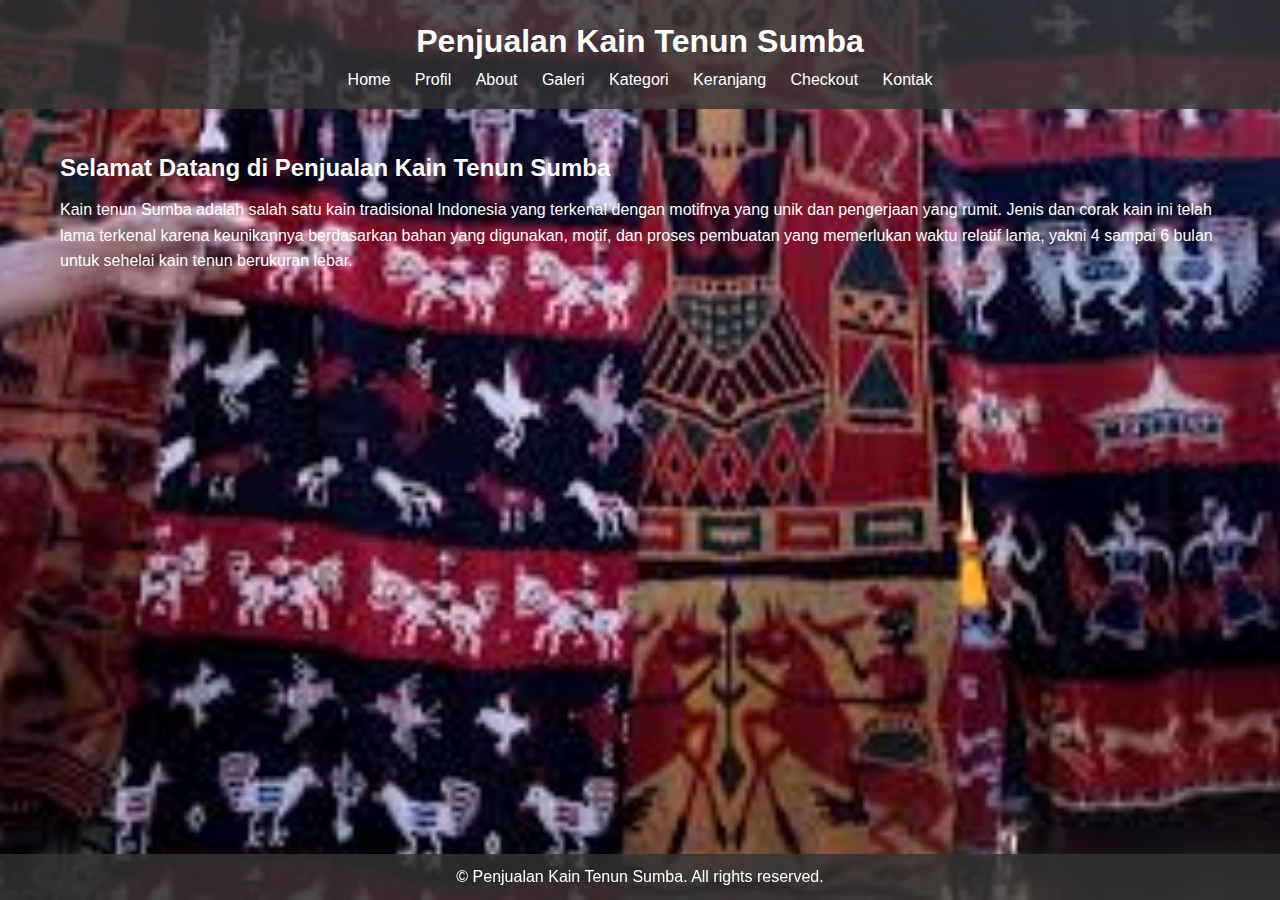
<file: index.html>
<!DOCTYPE html>
<html lang="id">
<head>
    <meta charset="UTF-8">
    <meta name="viewport" content="width=device-width, initial-scale=1.0">
    <title>Penjualan Kain Tenun Sumba - Home</title>
    <link rel="stylesheet" href="styles.css">
</head>
<body>
    <header>
        <h1>Penjualan Kain Tenun Sumba</h1>
        <nav>
            <ul>
                <li><a href="index.html">Home</a></li>
                <li><a href="profil.html">Profil</a></li>
                <li><a href="about.html">About</a></li>
                <li><a href="galeri.html">Galeri</a></li>
                <li><a href="kategori.html">Kategori</a></li>
                <li><a href="keranjang.html">Keranjang</a></li>
                <li><a href="checkout.html">Checkout</a></li>
                <li><a href="kontak.html">Kontak</a></li>
            </ul>
        </nav>
    </header>
    <main>
        <section id="home">
            <h2>Selamat Datang di Penjualan Kain Tenun Sumba</h2>
            <p>Kain tenun Sumba adalah salah satu kain tradisional Indonesia yang terkenal dengan motifnya yang unik dan pengerjaan yang rumit. Jenis dan corak kain ini telah lama terkenal karena keunikannya berdasarkan bahan yang digunakan, motif, dan proses pembuatan yang memerlukan waktu relatif lama, yakni 4 sampai 6 bulan untuk sehelai kain tenun berukuran lebar.</p>
        </section>
    </main>
    <footer>
        <p>&copy; Penjualan Kain Tenun Sumba. All rights reserved.</p>
    </footer>
</body>
</html>
</file>
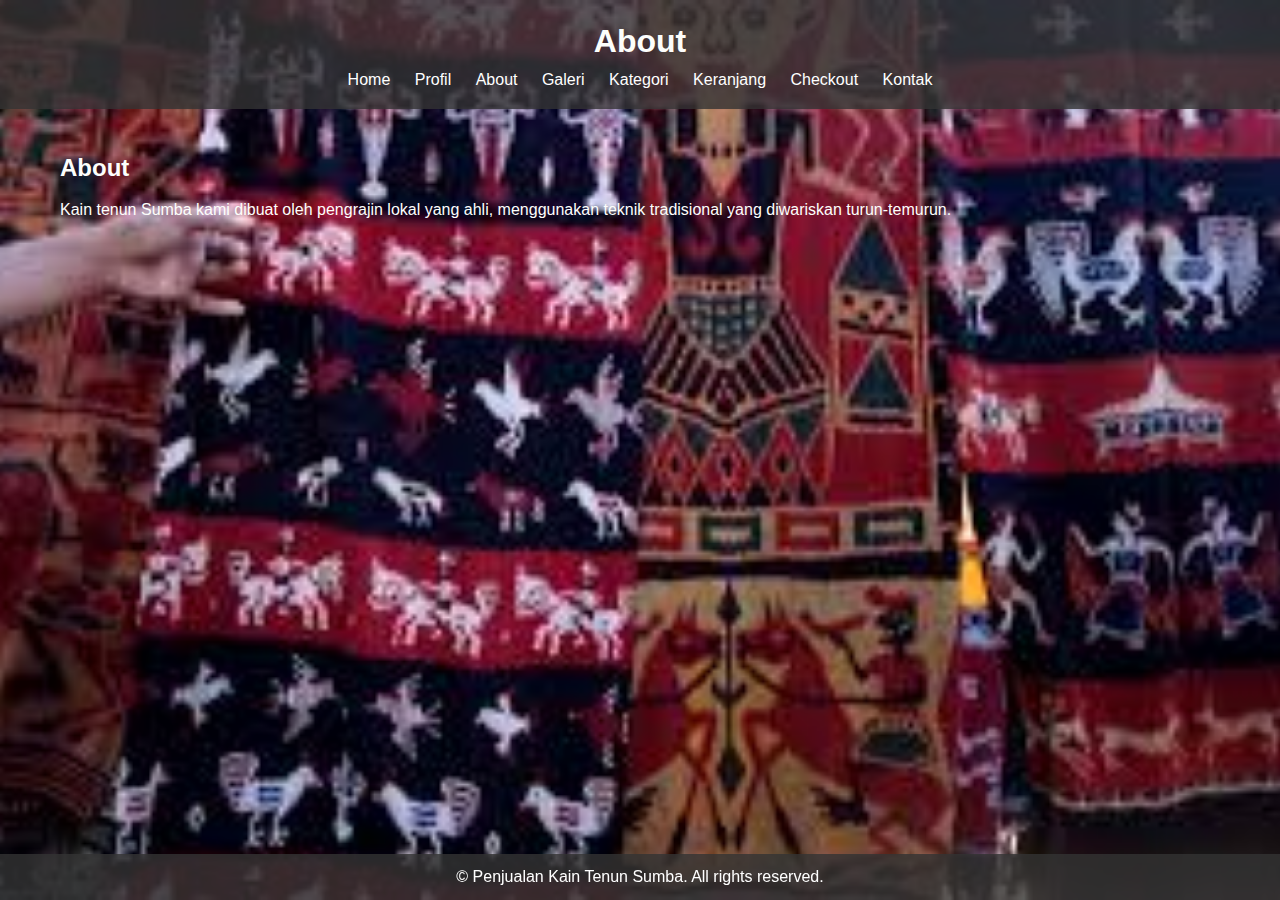
<file: about.html>
<!DOCTYPE html>
<html lang="id">
<head>
    <meta charset="UTF-8">
    <meta name="viewport" content="width=device-width, initial-scale=1.0">
    <title>About</title>
    <link rel="stylesheet" href="styles.css">
</head>
<body>
    <header>
        <h1>About</h1>
        <nav>
            <ul>
                <li><a href="index.html">Home</a></li>
                <li><a href="profil.html">Profil</a></li>
                <li><a href="about.html">About</a></li>
                <li><a href="galeri.html">Galeri</a></li>
                <li><a href="kategori.html">Kategori</a></li>
                <li><a href="keranjang.html">Keranjang</a></li>
                <li><a href="checkout.html">Checkout</a></li>
                <li><a href="kontak.html">Kontak</a></li>
            </ul>
        </nav>
    </header>
    <main>
        <section id="about">
            <h2>About</h2>
            <p>Kain tenun Sumba kami dibuat oleh pengrajin lokal yang ahli, menggunakan teknik tradisional yang diwariskan turun-temurun.</p>
        </section>
    </main>
    <footer>
        <p>&copy; Penjualan Kain Tenun Sumba. All rights reserved.</p>
    </footer>
</body>
</html>
</file>
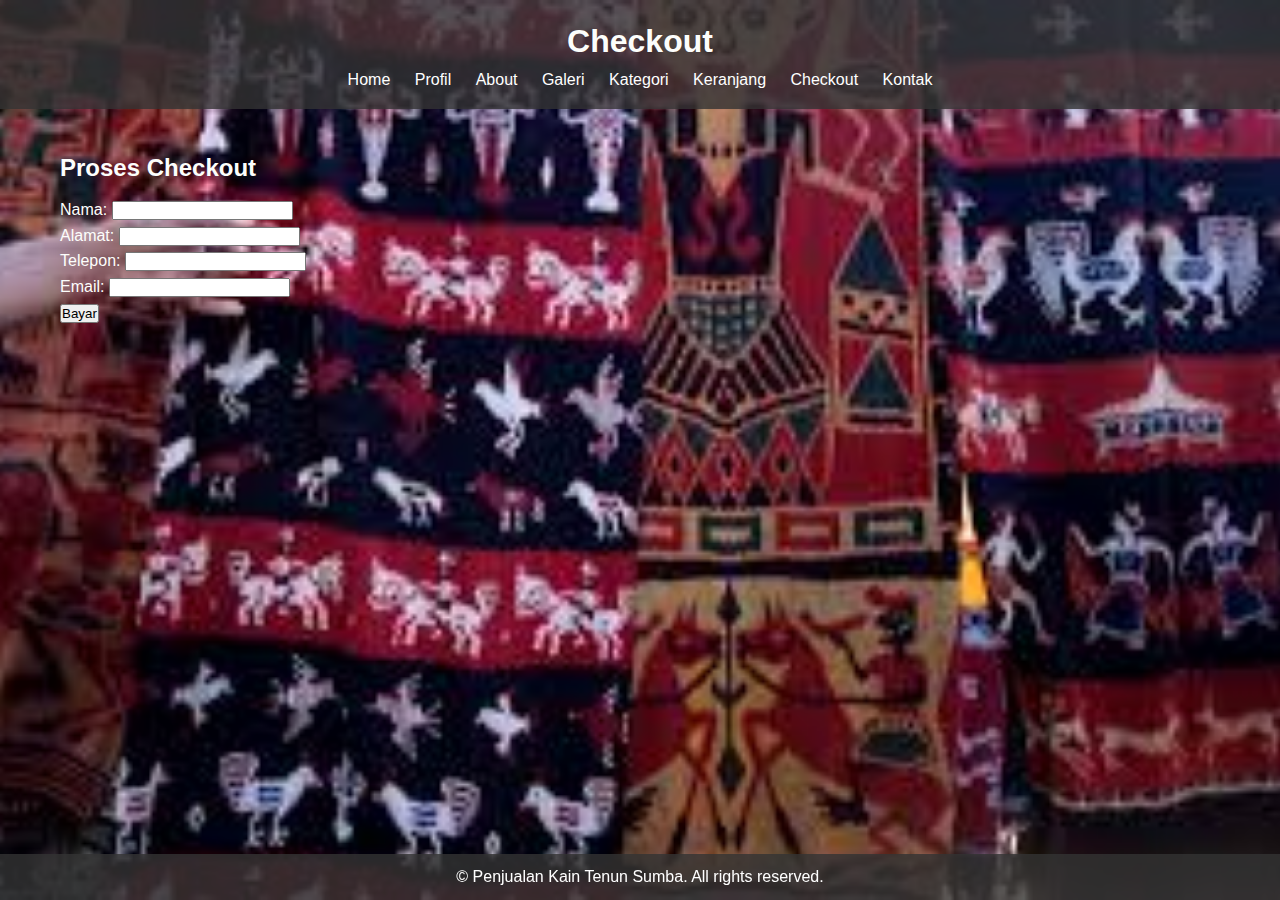
<file: checkout.html>
<!DOCTYPE html>
<html lang="id">
<head>
    <meta charset="UTF-8">
    <meta name="viewport" content="width=device-width, initial-scale=1.0">
    <title>Checkout</title>
    <link rel="stylesheet" href="styles.css">
</head>
<body>
    <header>
        <h1>Checkout</h1>
        <nav>
            <ul>
                <li><a href="index.html">Home</a></li>
                <li><a href="profil.html">Profil</a></li>
                <li><a href="about.html">About</a></li>
                <li><a href="galeri.html">Galeri</a></li>
                <li><a href="kategori.html">Kategori</a></li>
                <li><a href="keranjang.html">Keranjang</a></li>
                <li><a href="checkout.html">Checkout</a></li>
                <li><a href="kontak.html">Kontak</a></li>
            </ul>
        </nav>
    </header>
    <main>
        <section id="checkout">
            <h2>Proses Checkout</h2>
            <form id="checkout-form">
                <label for="nama">Nama:</label>
                <input type="text" id="nama" name="nama" required><br>

                <label for="alamat">Alamat:</label>
                <input type="text" id="alamat" name="alamat" required><br>

                <label for="telepon">Telepon:</label>
                <input type="text" id="telepon" name="telepon" required><br>

                <label for="email">Email:</label>
                <input type="email" id="email" name="email" required><br>

                <button type="submit">Bayar</button>
            </form>
        </section>
    </main>
    <footer>
        <p>&copy; Penjualan Kain Tenun Sumba. All rights reserved.</p>
    </footer>
</body>
</html>
</file>
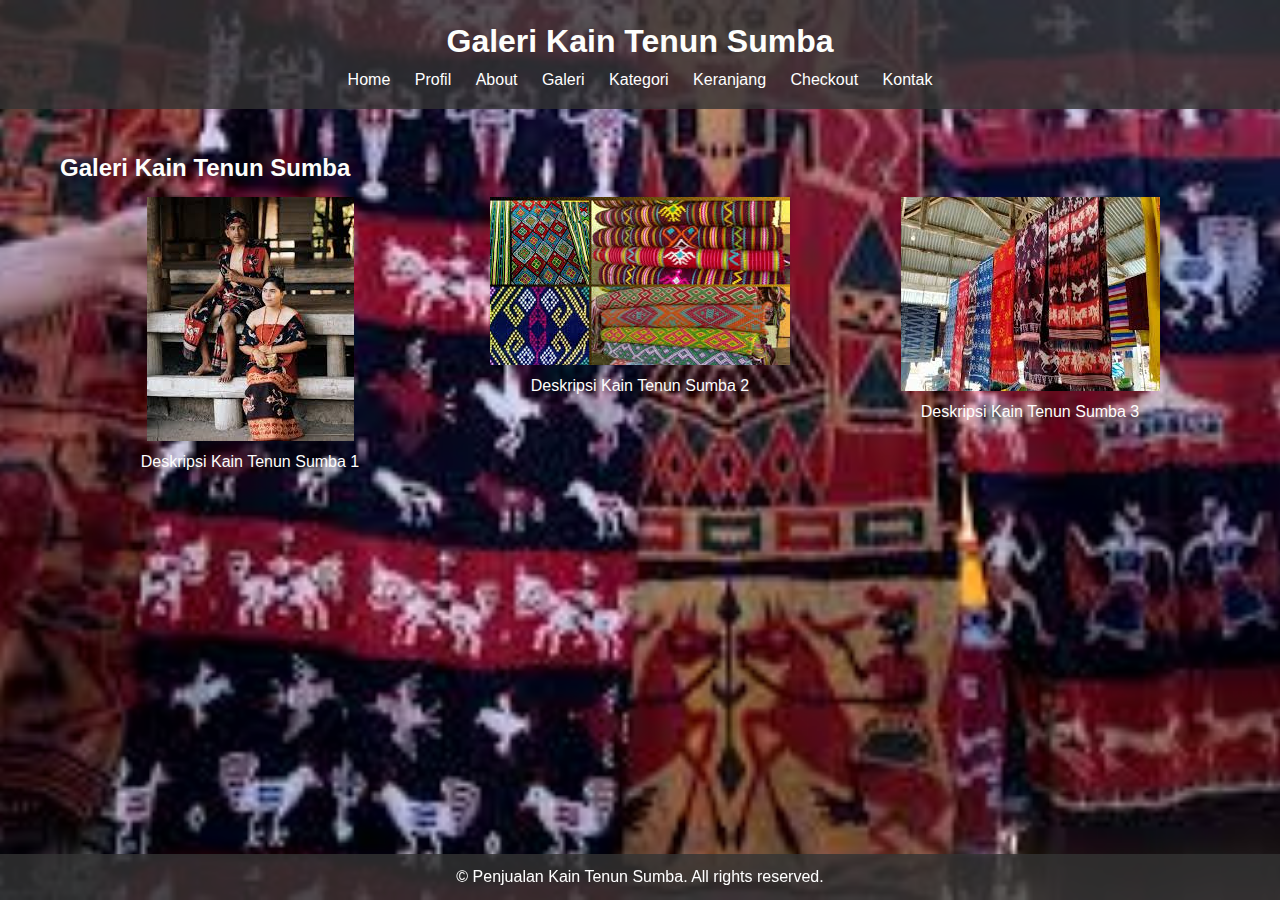
<file: galeri.html>
<!DOCTYPE html>
<html lang="id">
<head>
    <meta charset="UTF-8">
    <meta name="viewport" content="width=device-width, initial-scale=1.0">
    <title>Galeri</title>
    <link rel="stylesheet" href="styles.css">
</head>
<body>
    <header>
        <h1>Galeri Kain Tenun Sumba</h1>
        <nav>
            <ul>
                <li><a href="index.html">Home</a></li>
                <li><a href="profil.html">Profil</a></li>
                <li><a href="about.html">About</a></li>
                <li><a href="galeri.html">Galeri</a></li>
                <li><a href="kategori.html">Kategori</a></li>
                <li><a href="keranjang.html">Keranjang</a></li>
                <li><a href="checkout.html">Checkout</a></li>
                <li><a href="kontak.html">Kontak</a></li>
            </ul>
        </nav>
    </header>
    <main>
        <section id="galeri">
            <h2>Galeri Kain Tenun Sumba</h2>
            <div class="images">
                <div class="image-item">
                    <img src="tenun1.jpg" alt="Kain Tenun Sumba 1">
                    <p>Deskripsi Kain Tenun Sumba 1</p>
                </div>
                <div class="image-item">
                    <img src="tenun2.jpg" alt="Kain Tenun Sumba 2">
                    <p>Deskripsi Kain Tenun Sumba 2</p>
                </div>
                <div class="image-item">
                    <img src="tenun3.jpg" alt="Kain Tenun Sumba 3">
                    <p>Deskripsi Kain Tenun Sumba 3</p>
                </div>
            </div>
        </section>
    </main>
    <footer>
        <p>&copy; Penjualan Kain Tenun Sumba. All rights reserved.</p>
    </footer>
</body>
</html>
</file>
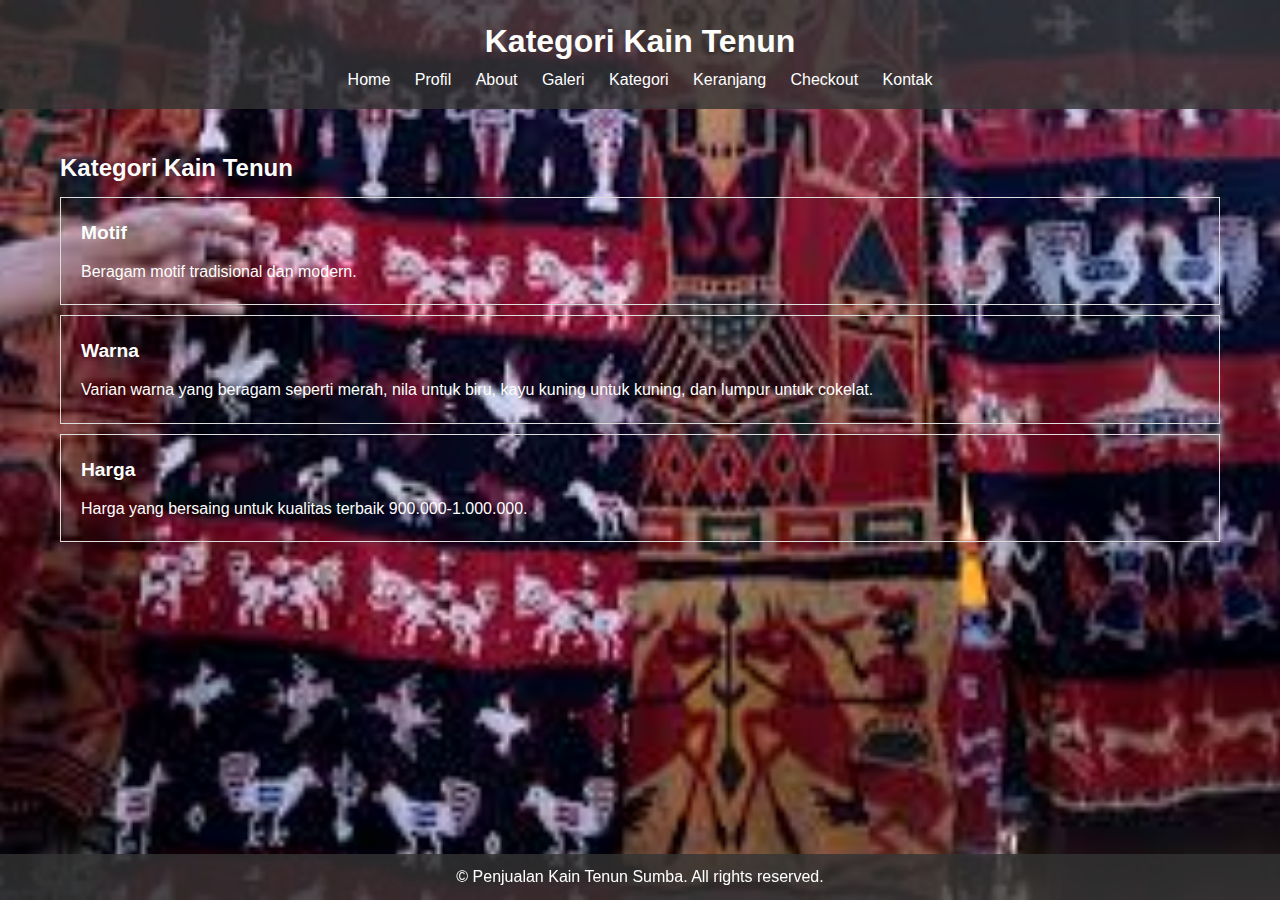
<file: kategori.html>
<!DOCTYPE html>
<html lang="id">
<head>
    <meta charset="UTF-8">
    <meta name="viewport" content="width=device-width, initial-scale=1.0">
    <title>Kategori</title>
    <link rel="stylesheet" href="styles.css">
</head>
<body>
    <header>
        <h1>Kategori Kain Tenun</h1>
        <nav>
            <ul>
                <li><a href="index.html">Home</a></li>
                <li><a href="profil.html">Profil</a></li>
                <li><a href="about.html">About</a></li>
                <li><a href="galeri.html">Galeri</a></li>
                <li><a href="kategori.html">Kategori</a></li>
                <li><a href="keranjang.html">Keranjang</a></li>
                <li><a href="checkout.html">Checkout</a></li>
                <li><a href="kontak.html">Kontak</a></li>
            </ul>
        </nav>
    </header>
    <main>
        <section id="kategori">
            <h2>Kategori Kain Tenun</h2>
            <div class="kategori-item">
                <h3>Motif</h3>
                <p>Beragam motif tradisional dan modern.</p>
            </div>
            <div class="kategori-item">
                <h3>Warna</h3>
                <p>Varian warna yang beragam seperti merah, nila untuk biru, kayu kuning untuk kuning, dan lumpur untuk cokelat.</p>
            </div>
            <div class="kategori-item">
                <h3>Harga</h3>
                <p>Harga yang bersaing untuk kualitas terbaik 900.000-1.000.000.</p>
            </div>
        </section>
    </main>
    <footer>
        <p>&copy; Penjualan Kain Tenun Sumba. All rights reserved.</p>
    </footer>
</body>
</html>
</file>
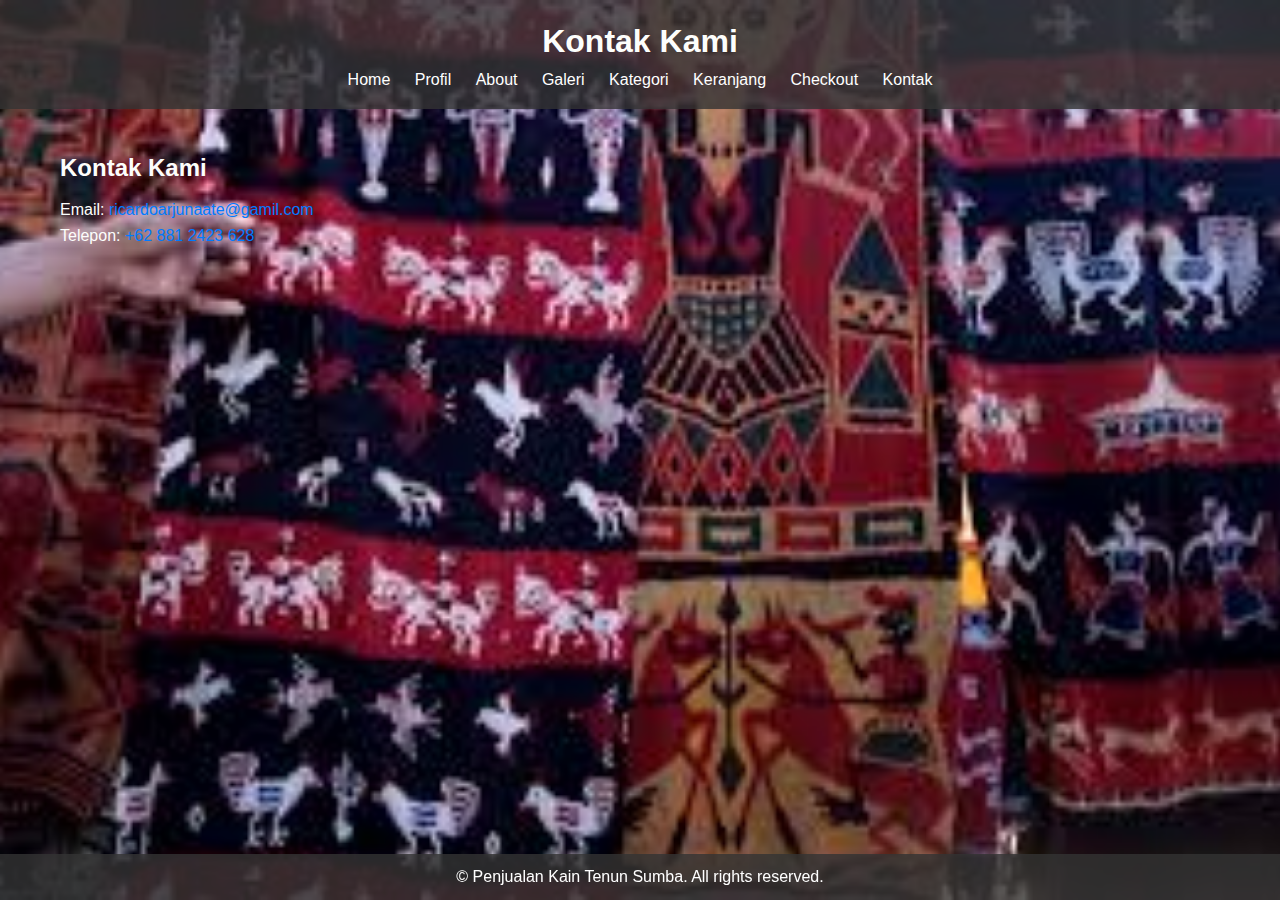
<file: kontak.html>
<!DOCTYPE html>
<html lang="id">
<head>
    <meta charset="UTF-8">
    <meta name="viewport" content="width=device-width, initial-scale=1.0">
    <title>Kontak</title>
    <link rel="stylesheet" href="styles.css">
</head>
<body>
    <header>
        <h1>Kontak Kami</h1>
        <nav>
            <ul>
                <li><a href="index.html">Home</a></li>
                <li><a href="profil.html">Profil</a></li>
                <li><a href="about.html">About</a></li>
                <li><a href="galeri.html">Galeri</a></li>
                <li><a href="kategori.html">Kategori</a></li>
                <li><a href="keranjang.html">Keranjang</a></li>
                <li><a href="checkout.html">Checkout</a></li>
                <li><a href="kontak.html">Kontak</a></li>
            </ul>
        </nav>
    </header>
    <main>
        <section id="kontak">
            <h2>Kontak Kami</h2>
            <p>Email: <a href="mailto:ricardoarjunaate@gamil.com">ricardoarjunaate@gamil.com</a></p>
            <p>Telepon: <a href="tel:+628812423628">+62 881 2423 628</a></p>
        </section>
    </main>
    <footer>
        <p>&copy; Penjualan Kain Tenun Sumba. All rights reserved.</p>
    </footer>
</body>
</html>
</file>
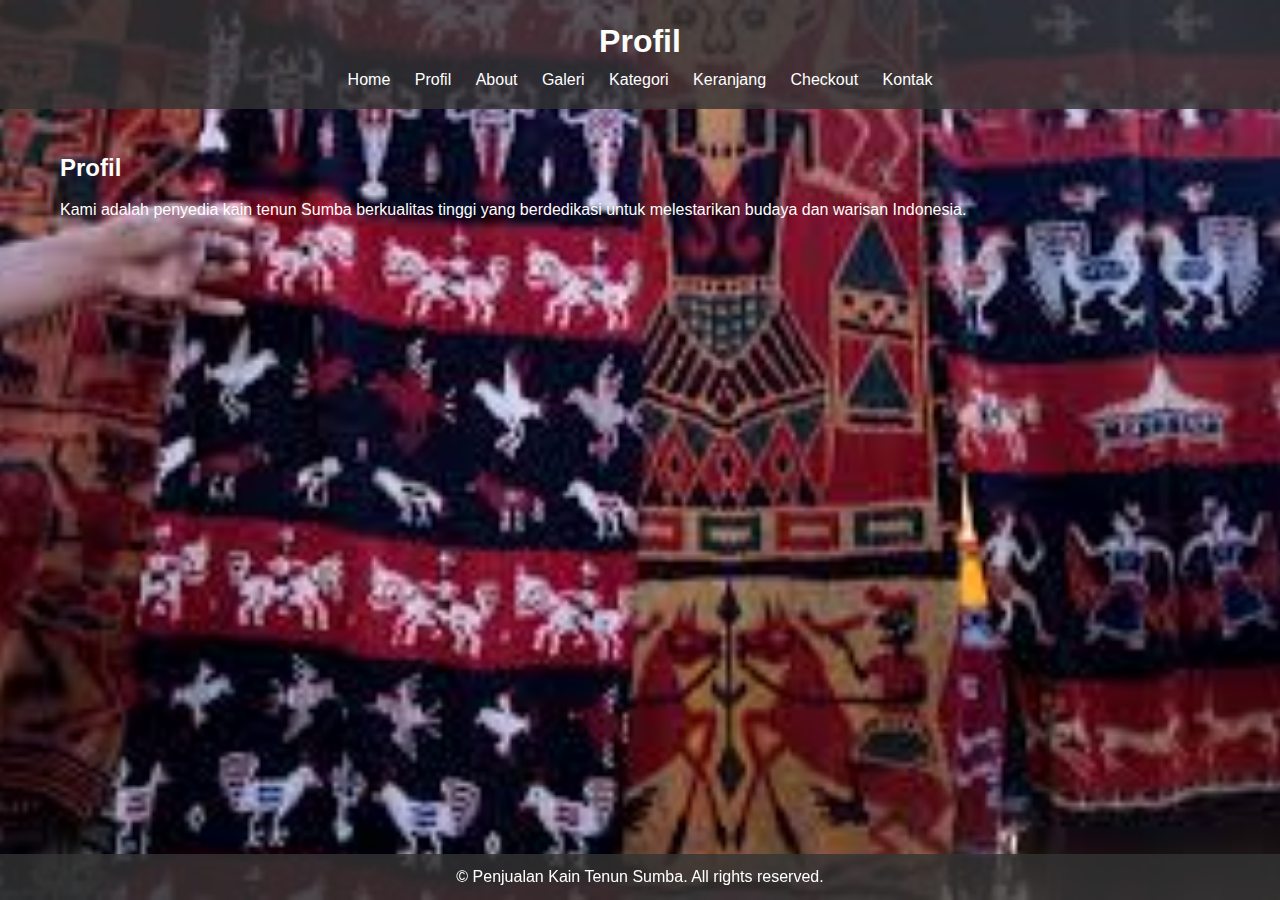
<file: profil.html>
<!DOCTYPE html>
<html lang="id">
<head>
    <meta charset="UTF-8">
    <meta name="viewport" content="width=device-width, initial-scale=1.0">
    <title>Profil</title>
    <link rel="stylesheet" href="styles.css">
</head>
<body>
    <header>
        <h1>Profil</h1>
        <nav>
            <ul>
                <li><a href="index.html">Home</a></li>
                <li><a href="profil.html">Profil</a></li>
                <li><a href="about.html">About</a></li>
                <li><a href="galeri.html">Galeri</a></li>
                <li><a href="kategori.html">Kategori</a></li>
                <li><a href="keranjang.html">Keranjang</a></li>
                <li><a href="checkout.html">Checkout</a></li>
                <li><a href="kontak.html">Kontak</a></li>
            </ul>
        </nav>
    </header>
    <main>
        <section id="profil">
            <h2>Profil</h2>
            <p>Kami adalah penyedia kain tenun Sumba berkualitas tinggi yang berdedikasi untuk melestarikan budaya dan warisan Indonesia.</p>
        </section>
    </main>
    <footer>
        <p>&copy; Penjualan Kain Tenun Sumba. All rights reserved.</p>
    </footer>
</body>
</html>
</file>
<file: styles.css>
/* Reset CSS */
* {
    margin: 0;
    padding: 0;
    box-sizing: border-box;
}

body {
    font-family: Arial, sans-serif;
    line-height: 1.6;
    background: url('foto.jpeg') no-repeat center center fixed;
    background-size: cover;
    color: #fdfefc;
}

header {
    background: rgba(51, 51, 51, 0.8); /* Semi-transparent background */
    color: none;
    padding: 1rem 0;
    text-align: center;
}

header h1 {
    margin: 0;
    font-size: 2rem;
}

nav ul {
    list-style: none;
    padding: 0;
}

nav ul li {
    display: inline;
    margin: 0 10px;
}

nav ul li a {
    color: #fff;
    text-decoration: none;
}

nav ul li a:hover {
    text-decoration: underline;
}

main {
    padding: 20px;
    background: none; /* Semi-transparent background for main content */
    border-radius: 10px;
    max-width: 1200px;
    margin: 20px auto;
}

section {
    margin-bottom: 20px;
}

section h2 {
    font-size: 1.5rem;
    margin-bottom: 10px;
}

.images {
    display: flex;
    gap: 10px;
}

.image-item {
    flex: 1;
    text-align: center;
}

.image-item img {
    max-width: 100%;
    height: auto;
}

.kategori-item {
    background: none;
    padding: 20px;
    margin-bottom: 10px;
    border: 1px solid #ddd;
}

.kategori-item h3 {
    margin-bottom: 10px;
    font-size: 1.2rem;
}

.thumbnail {
    width: 100px;
    height: auto;
    display: block;
    margin: 0 auto;
}

table {
    width: 100%;
    border-collapse: collapse;
    margin-bottom: 20px;
}

table th,
table td {
    padding: 10px;
    border: 1px solid #ddd;
    text-align: left;
}

.total {
    text-align: right;
}

.total-harga {
    text-align: right;
    font-size: 1.2rem;
    font-weight: bold;
}

footer {
    background: rgba(51, 51, 51, 0.8); /* Semi-transparent background */
    color: #fff;
    text-align: center;
    padding: 10px 0;
    position: fixed;
    width: 100%;
    bottom: 0;
}

footer p {
    margin: 0;
}

a {
    color: #007BFF;
    text-decoration: none;
}

a:hover {
    text-decoration: underline;
}
</file>
